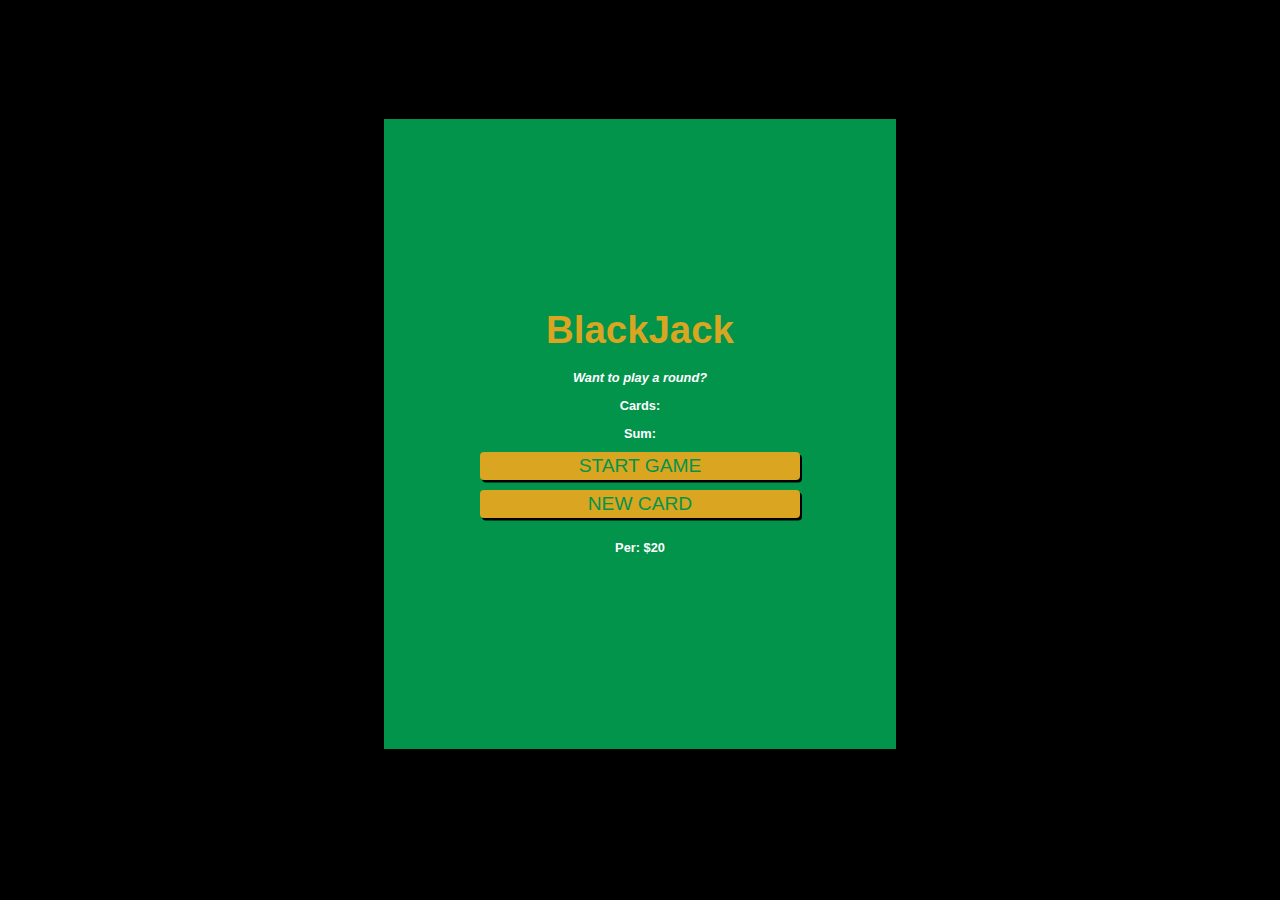
<file: index.html>
<!DOCTYPE html>
<html lang="en">
<head>
    <meta charset="UTF-8">
    <meta http-equiv="X-UA-Compatible" content="IE=edge">
    <meta name="viewport" content="width=device-width, initial-scale=1.0">
    <title>BlackJack</title>
    <link rel="stylesheet" href="blackjack.css">
</head>
<body>
    <div class="flexbox">
        <h1>BlackJack</h1>
        <div class="flex1" id="message">Want to play a round?</div>
        <div class="flex1" id="cards">Cards:</div>
        <div class="flex1" id="sum">Sum:</div>
        <button class="btn" onclick="gameon()">START GAME</button>
         <button class="btn" onclick="newcard()">NEW CARD</button>
         <p id="player">Per: $145</p>
    </div>
    
    <script src="blackjack.js"></script>
    
</body>
</html>
</file>
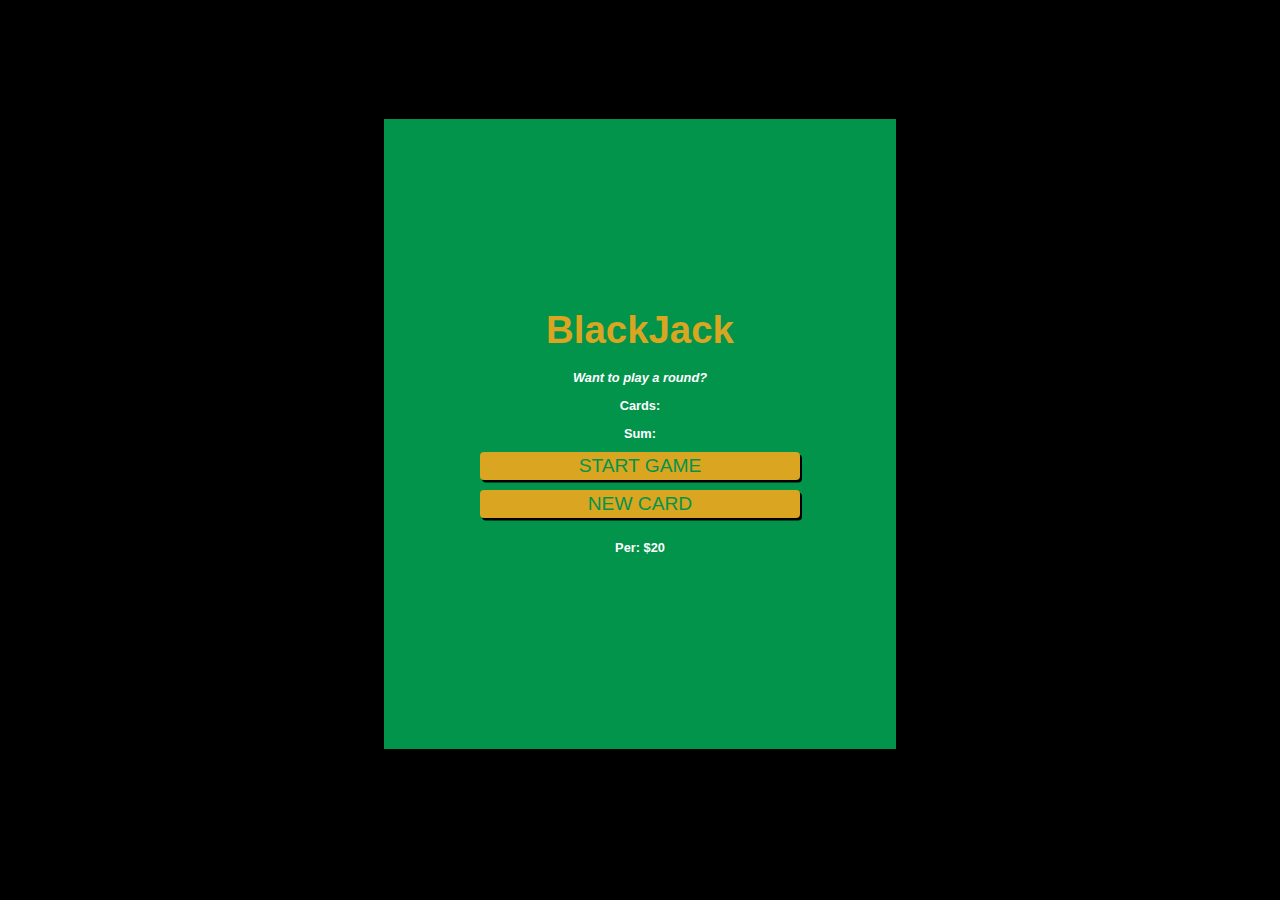
<file: blackjack.html>
<!DOCTYPE html>
<html lang="en">
<head>
    <meta charset="UTF-8">
    <meta http-equiv="X-UA-Compatible" content="IE=edge">
    <meta name="viewport" content="width=device-width, initial-scale=1.0">
    <title>BlackJack</title>
    <link rel="stylesheet" href="blackjack.css">
</head>
<body>
    <div class="flexbox">
        <h1>BlackJack</h1>
        <div class="flex1" id="message">Want to play a round?</div>
        <div class="flex1" id="cards">Cards:</div>
        <div class="flex1" id="sum">Sum:</div>
        <button class="btn" onclick="gameon()">START GAME</button>
         <button class="btn" onclick="newcard()">NEW CARD</button>
         <p id="player">Per: $145</p>
    </div>
    
    <script src="blackjack.js"></script>
    
</body>
</html>
</file>
<file: blackjack.css>
body
{
    font-family: 'Trebuchet MS', 'Lucida Sans Unicode', 'Lucida Grande', 'Lucida Sans', Arial, sans-serif;
    
    margin: 0px;
    padding:0px;
    background-color: black;
}
.flexbox
{
    display: flex;
    border: 2px solid black;
    background-color: rgb(3, 148, 76);
    margin: 13vh auto;
    width: 40vw;
    height: 70vh;
    flex-direction: column;
    align-items: center;
    justify-content: center;

}
.flex1
{
   display: block;
   font-size: 1vw;
   color: white;
   margin: 0.5vw auto;
   font-weight: bold;

}
.flexbox h1
{
    font-family: 'Gill Sans', 'Gill Sans MT', Calibri, 'Trebuchet MS', sans-serif;
    font-size: 3vw;
    display: block;
    text-align: center;
    margin: 10px auto;
    padding: 2px;
    color:goldenrod;


}
#message
{
   font-style: italic ;

}
.btn
{
    background-color: goldenrod;
    color: rgb(3, 148, 76);
    font-size: 1.5vw;
    margin: 2px auto;
    border-radius: 4px;
    border: 2px solid goldenrod;
box-shadow: 2px 2.5px black;

transition: background-color,border-color,color;
transition-duration: 0.5s;
width: 25vw;
margin-top: 5px;
margin-bottom: 5px;
}
.btn:active{
    box-shadow: 0.5px 0.5px black;
    

}
.btn:hover{
    border-color: goldenrod;
    background-color: rgb(3, 148, 76);
    color:goldenrod;
}
p{
    color: white;
    font-weight: bold;
    font-size: 1vw;
    margin: 15px auto;
    padding: 2px;
}
</file>
